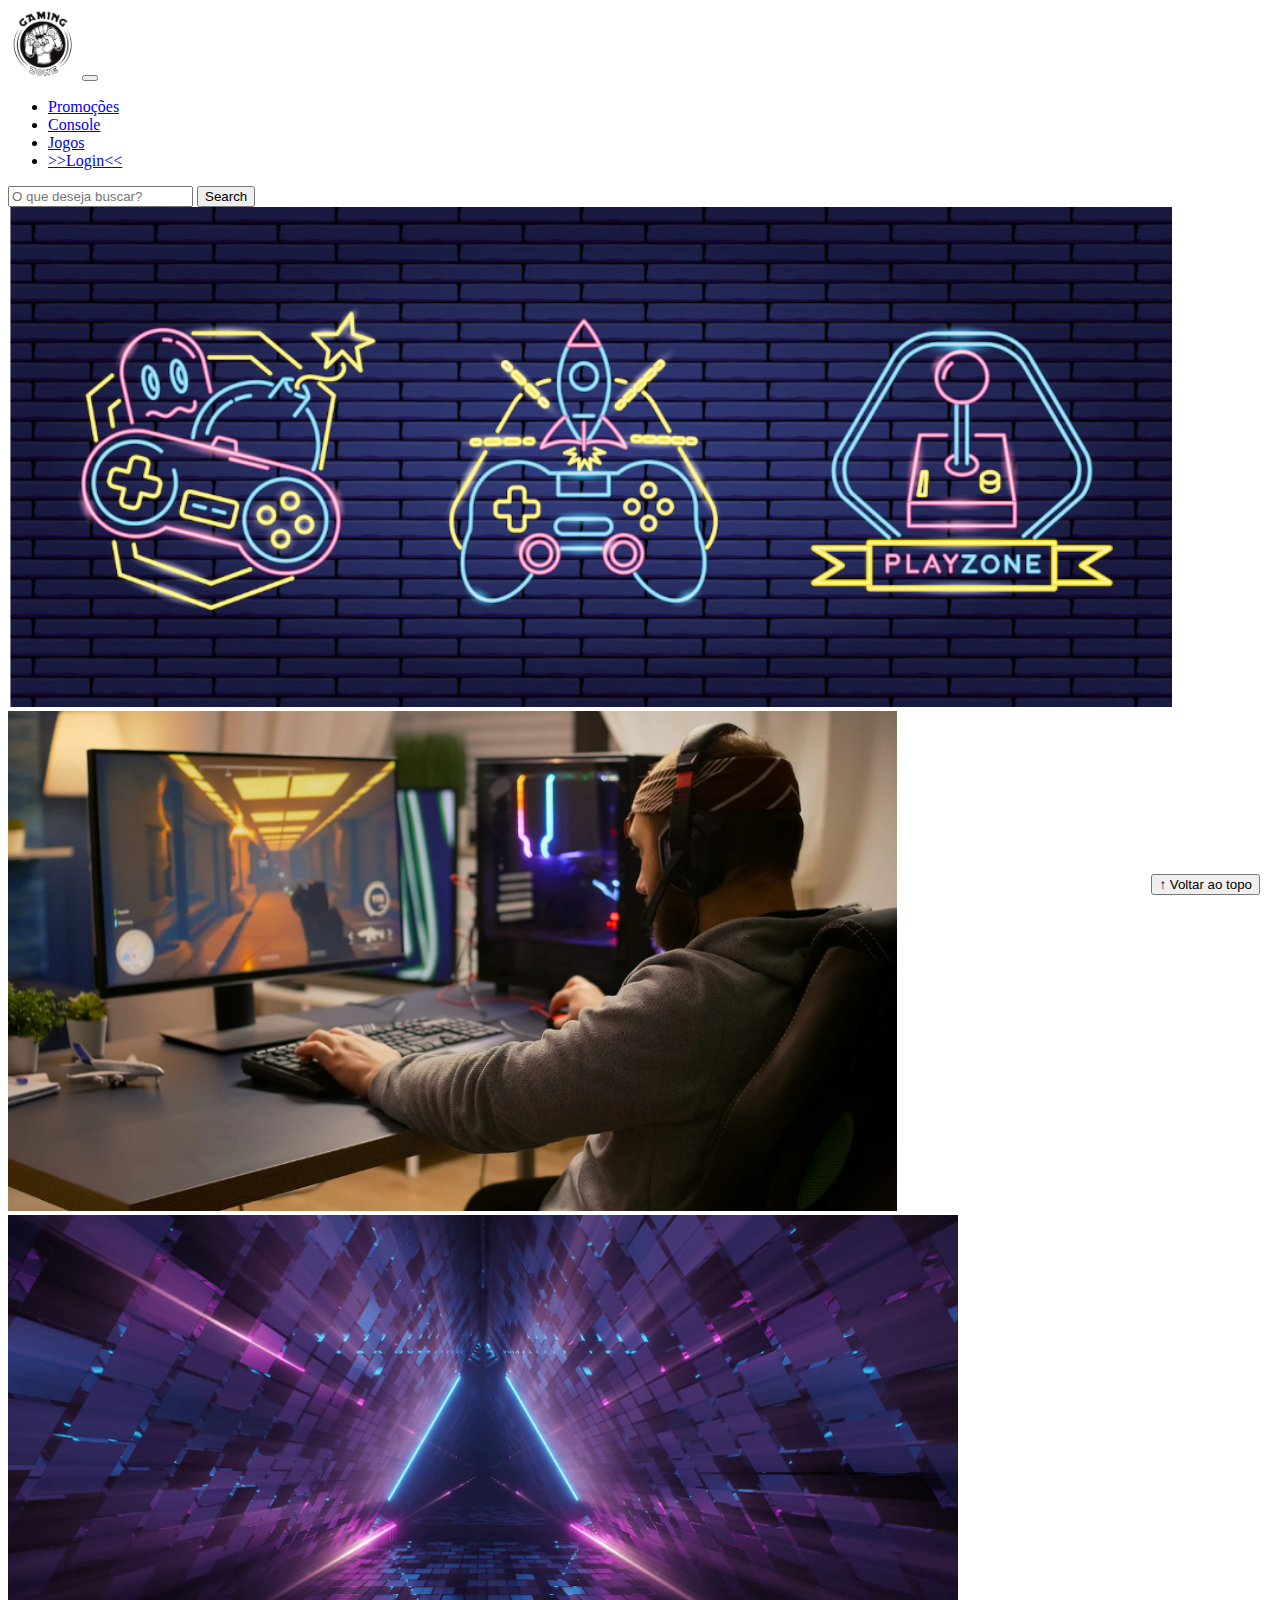
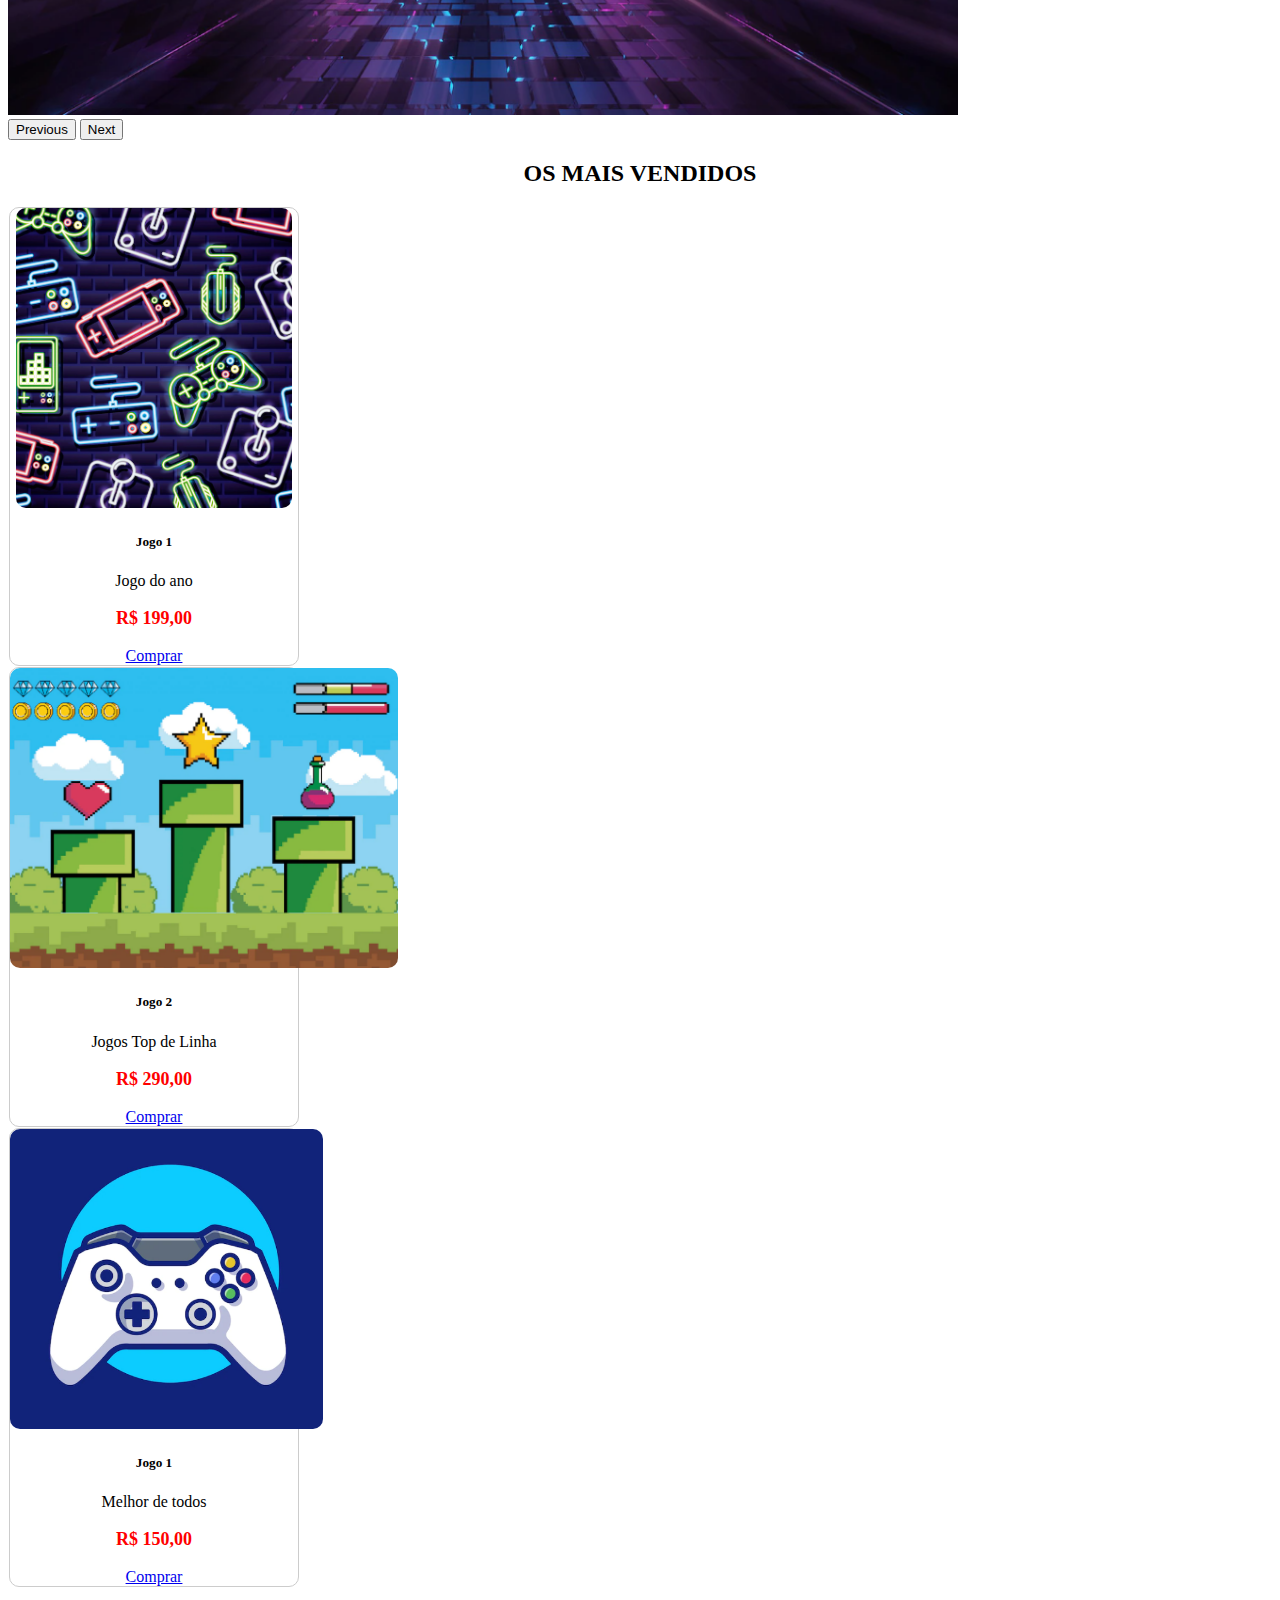
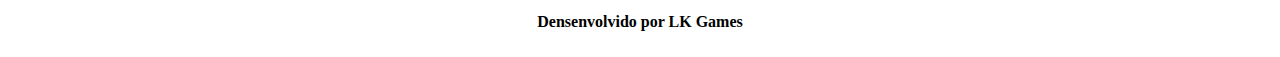
<file: index.html>
<!DOCTYPE html>
  <html lang="pt-br">

  <head>
    <meta charset="UTF-8">
    <meta http-equiv="X-UA-Compatible" content="IE=edge">
    <meta name="viewport" content="width=device-width, initial-scale=1.0">
    <title>LK Games</title>

    <link href="https://cdn.jsdelivr.net/npm/bootstrap@5.2.2/dist/css/bootstrap.min.css" rel="stylesheet"
      integrity="sha384-Zenh87qX5JnK2Jl0vWa8Ck2rdkQ2Bzep5IDxbcnCeuOxjzrPF/et3URy9Bv1WTRi" crossorigin="anonymous">

    <link rel="stylesheet" href="css/estilo.css">



  </head>

  <body>
    <header>
      <nav class="navbar navbar-expand-lg bg-body-tertiary">
        <div class="container-fluid">
          <a class="navbar-brand" href="index.html"><img src="img/logo.png"></a>
          <button class="navbar-toggler" type="button" data-bs-toggle="collapse" data-bs-target="#navbarSupportedContent"
            aria-controls="navbarSupportedContent" aria-expanded="false" aria-label="Toggle navigation">
            <span class="navbar-toggler-icon"></span>
          </button>
          <div class="collapse navbar-collapse" id="navbarSupportedContent">
            <ul class="navbar-nav me-auto mb-2 mb-lg-0">
              <li class="nav-item">
                <a class="nav-link active" aria-current="page" href="#">Promoções</a>
              </li>
              <li class="nav-item">
                <a class="nav-link" href="#">Console</a>
              </li>
              <li class="nav-item">
                <a class="nav-link" href="#">Jogos</a>
              </li>
              <li class="nav-item">
                <a class="nav-link" href="login.html">>>Login<<</a>
              </li>
            </ul>
            <form class="d-flex" role="search">
              <input class="form-control me-2" type="search" placeholder="O que deseja buscar?" aria-label="Search">
              <button class="btn btn-outline-success" type="submit">Search</button>
            </form>
          </div>
        </div>
      </nav>
    </header>

    <main>



      <section id="section-banners" class="container">
        <div id="carouselExample" class="carousel slide">
          <div class="carousel-inner">
            <div class="carousel-item active">
              <img src="img/banner1.PNG" class="d-block w-100" alt="Venha comprar na nossa loja!">
            </div>
            <div class="carousel-item">
              <img src="img/banner2.PNG" class="d-block w-100" alt="Promoção de produtos ">
            </div>
            <div class="carousel-item">
              <img src="img/banner3.PNG" class="d-block w-100" alt="Várias novidades de produtos">
            </div>
          </div>
          <button class="carousel-control-prev" type="button" data-bs-target="#carouselExample" data-bs-slide="prev">
            <span class="carousel-control-prev-icon" aria-hidden="true"></span>
            <span class="visually-hidden">Previous</span>
          </button>
          <button class="carousel-control-next" type="button" data-bs-target="#carouselExample" data-bs-slide="next">
            <span class="carousel-control-next-icon" aria-hidden="true"></span>
            <span class="visually-hidden">Next</span>
          </button>
        </div>



      </section>
          <section id="section-vendidos" class="container-fluid">
            <h2>OS MAIS VENDIDOS</h2>
            <div class="card-group">
              <div class="card" style="width: 18rem;">
                <img src="img/jogo1.PNG" class="card-img-top" alt="Jogo de aventura">
                <div class="card-body">
                  <h5 class="card-title">Jogo 1</h5>
                  <p class="card-text">Jogo do ano</p>
                  <p class="preco">R$ 199,00</p>
                  <a href="#" class="btn btn-primary">Comprar</a>
                </div>
              </div>
              <div class="card" style="width: 18rem;">
                <img src="img/jogo2.PNG" class="card-img-top" alt="Jogo jogo de Corrida">
                <div class="card-body">
                  <h5 class="card-title">Jogo 2</h5>
                  <p class="card-text">Jogos Top de Linha</p>
                  <p class="preco">R$ 290,00</p>
                  <a href="#" class="btn btn-primary">Comprar</a>
                </div>
              </div>
              <div class="card" style="width: 18rem;">
                <img src="img/jogo3.PNG" class="card-img-top" alt="Melhor de todos">
                <div class="card-body">
                  <h5 class="card-title">Jogo 1</h5>
                  <p class="card-text">Melhor de todos</p>
              <p class="preco">R$ 150,00</p>
              <a href="#" class="btn btn-primary">Comprar</a>
            </div>
          </div>
        </div>
        </section>
    </main>

    <footer>
      <p>Densenvolvido por LK Games</p>
    </footer>

    <button id="voltar-topo" type="button" class="btn btn-outline-primary" onclick="topo()">&uarr; Voltar ao topo</button>

    <script src="js/script.js"></script>
    <script src="https://cdn.jsdelivr.net/npm/bootstrap@5.2.2/dist/js/bootstrap.bundle.min.js"
      integrity="sha384-OERcA2EqjJCMA+/3y+gxIOqMEjwtxJY7qPCqsdltbNJuaOe923+mo//f6V8Qbsw3"
      crossorigin="anonymous"></script>

  </body>

  </html>
</file>
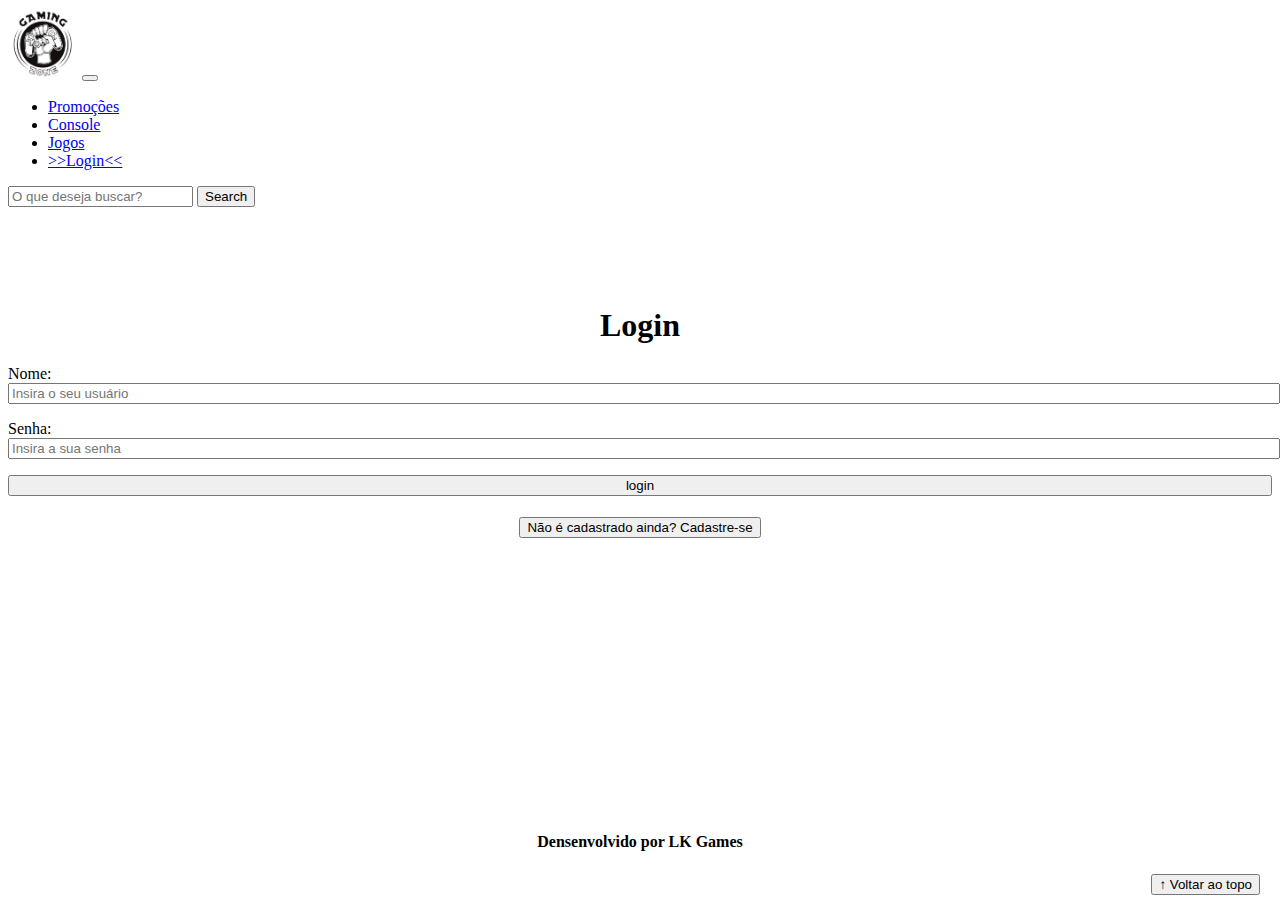
<file: login.html>
<!DOCTYPE html>
    <html lang="pt-br">

    <head>
        <meta charset="UTF-8">
        <meta http-equiv="X-UA-Compatible" content="IE=edge">
        <meta name="viewport" content="width=device-width, initial-scale=1.0">
        <title>LK Games - login</title>
        <link href="https://cdn.jsdelivr.net/npm/bootstrap@5.2.2/dist/css/bootstrap.min.css" rel="stylesheet"
            integrity="sha384-Zenh87qX5JnK2Jl0vWa8Ck2rdkQ2Bzep5IDxbcnCeuOxjzrPF/et3URy9Bv1WTRi" crossorigin="anonymous">
        <link rel="stylesheet" href="css/estilo.css">
    </head>

    <body>
        <header>
            <nav class="navbar navbar-expand-lg bg-body-tertiary">
                <div class="container-fluid">
                <a class="navbar-brand" href="index.html"><img src="img/logo.png"></a>
                <button class="navbar-toggler" type="button" data-bs-toggle="collapse" data-bs-target="#navbarSupportedContent"
                    aria-controls="navbarSupportedContent" aria-expanded="false" aria-label="Toggle navigation">
                    <span class="navbar-toggler-icon"></span>
                </button>
                <div class="collapse navbar-collapse" id="navbarSupportedContent">
                    <ul class="navbar-nav me-auto mb-2 mb-lg-0">
                    <li class="nav-item">
                        <a class="nav-link active" aria-current="page" href="#">Promoções</a>
                    </li>
                    <li class="nav-item">
                        <a class="nav-link" href="#">Console</a>
                    </li>
                    <li class="nav-item">
                        <a class="nav-link" href="#">Jogos</a>
                    </li>
                    <li class="nav-item">
                        <a class="nav-link" href="login.html">>>Login<<</a>
                    </li>
                    </ul>
                    <form class="d-flex" role="search">
                    <input class="form-control me-2" type="search" placeholder="O que deseja buscar?" aria-label="Search">
                    <button class="btn btn-outline-success" type="submit">Search</button>
                    </form>
                </div>
                </div>
            </nav>
        </header>

        <main>
            <section id="section-login">
                <h1>Login</h1>
                <div class="d-flex justify-content-center">
                    <form method="post" action="" id="login">
                        <p>
                            <label for="usuario">Nome: </label>
                            <input id="usuario" name="usuario" required="required" type="text"
                                placeholder="Insira o seu usuário" class="form-control" />
                        </p>
                        <p>
                            <label for="senha">Senha: </label>
                            <input id="senha" name="senha" required="required" type="password"
                                placeholder="Insira a sua senha" class="form-control" />
                        </p>
                        <p>
                            <input type="button" value="login" class="btn btn-primary" id="bt-login" onclick="login()" />
                        </p>
                    </form>
                </div>
            </section>

            <section id="section-cadastro">
                <div id="botao-cadastrar">
                    <button type="button" class="btn btn-info">Não é cadastrado ainda? Cadastre-se</button>
                </div>
                <div id="form-cadastrar">

                    <h1>Criar minha conta</h1>
                    <p>Informe os seus dados abaixo para criar sua conta.</p>

                    <div class="d-flex justify-content-center">
                        <form method="post" action="" id="login">
                            <p>
                                <label for="usuario">Usuário: </label>
                                <input id="usuario" name="usuario" required="required" type="text"
                                    placeholder="ex. nome de usuário" class="form-control" />
                            </p>
                            <p>
                                <label for="email">E-mail: </label>
                                <input id="email" name="email" required="required" type="email"
                                    placeholder="seu@email.com.br" class="form-control" />
                            </p>
                            <p>
                                <label for="senha">Senha: </label>
                                <input id="senha" name="senha" required="required" type="password"
                                    placeholder="mínimo de 6 caracteres" class="form-control" />
                            </p>
                            <p>
                                <input type="button" value="Cadastrar" class="btn btn-primary" id="bt-cadastrar"
                                    onclick="cadastro()" />
                            </p>
                        </form>
                    </div>

                </div>
            </section>

        </main>



        <footer>
            <p>Densenvolvido por LK Games</p>
        </footer>

        <button id="voltar-topo" type="button" class="btn btn-outline-primary">&uarr; Voltar ao topo</button>

        <script src="https://cdn.jsdelivr.net/npm/bootstrap@5.2.2/dist/js/bootstrap.bundle.min.js"
            integrity="sha384-OERcA2EqjJCMA+/3y+gxIOqMEjwtxJY7qPCqsdltbNJuaOe923+mo//f6V8Qbsw3"
            crossorigin="anonymous"></script>
        <script src="js/script.js"></script>

        <script src="https://code.jquery.com/jquery-3.6.1.js"
            integrity="sha256-3zlB5s2uwoUzrXK3BT7AX3FyvojsraNFxCc2vC/7pNI=" crossorigin="anonymous"></script>
        <script type="text/javascript" src="js/jquery-script.js"></script>

    </body>

    </html>
</file>
<file: css/estilo.css>
/*cabeçalho*/
header img {
    height: 70px;
    width: 70px;
}

/*Conteudo principal*/
main {
    min-height: 500px;
    
}


/*banner*/
#section-banners img {
    height: 500px;
}


/*Produtos vendidos*/

#section-vendidos {
    text-align: center;
}

#section-vendidos h2 {
    font-weight: bold;
}

#section-vendidos img {
    height: 300px;
    border-radius: 10px;
}

#section-vendidos .card {
    margin: 1px;
    border: 1px solid #ccc;
    border-radius: 10px;
}

#section-vendidos .preco {
    color: red;
    font-size: 18px;
    font-weight: bold;
}
/*Rodapé*/
footer {
    text-align: center;
}

footer p {
    font-weight: bold;
    padding: 10px;
}
/*Botão Voltar topo*/
#voltar-topo {
    position: fixed;
    bottom: 5px;
    right: 20px;
}
/* página de login  */
#section-login {
    margin-top: 100px;
}

#section-login h1 {
    text-align: center;
}

#section-login input {
    width: 100%;
}
/* Formulário de cadastro*/

#section-cadastro {
    padding: 5px;
    text-align: center;
    background-color: #fff;
}

#form-cadastrar {
    padding: 50px;
    display: none;
}
</file>
